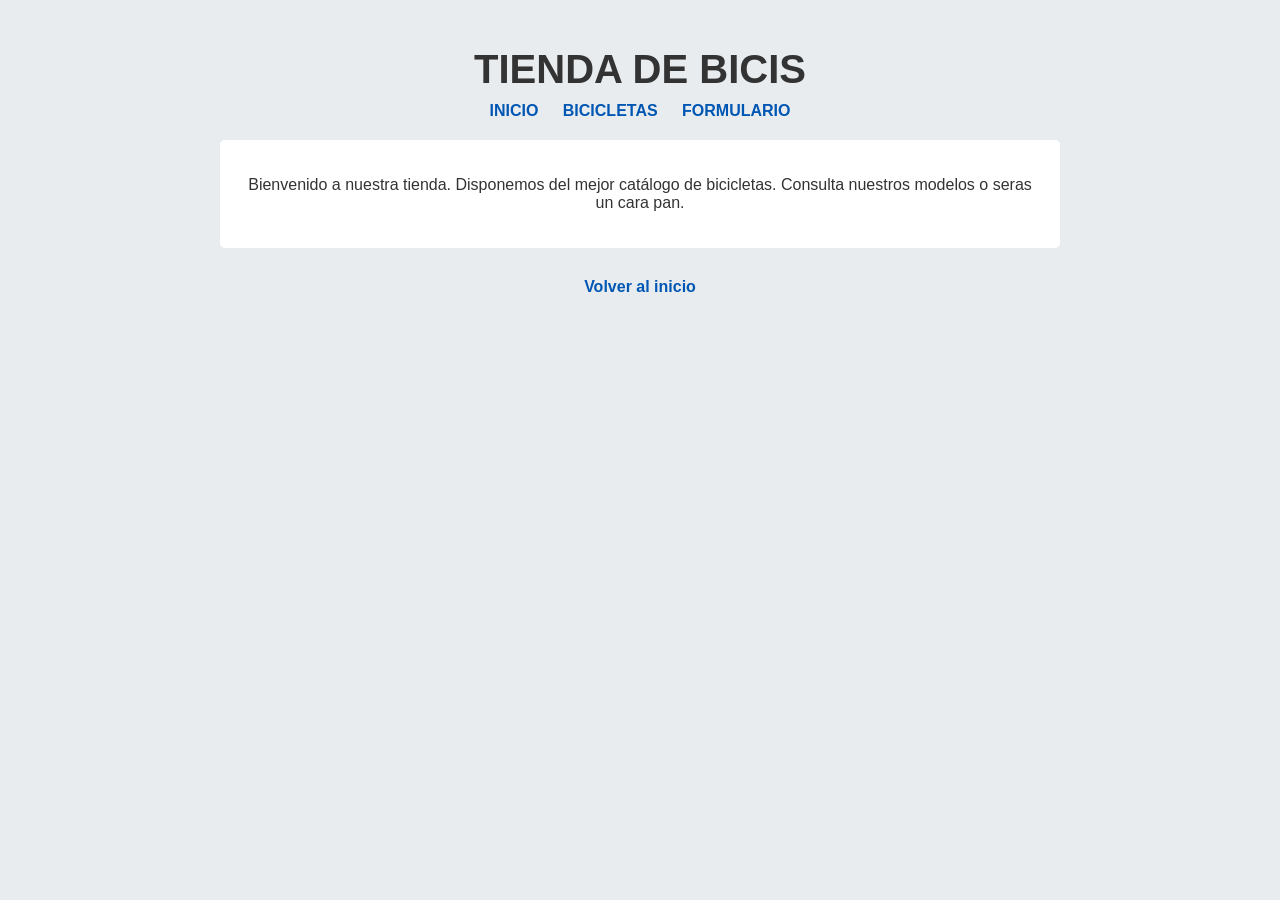
<file: index.html>
<!DOCTYPE html>
<html lang="es">
<head>
    <meta charset="UTF-8">
    <title>Tienda de Bicis - Inicio</title>
    <link rel="stylesheet" href="estilos.css">
</head>
<body>

    <h1>TIENDA DE BICIS</h1>

    <nav>
        <a href="index.html">INICIO</a>
        <a href="bicicletas.html">BICICLETAS</a>
        <a href="formulario.html">FORMULARIO</a>
    </nav>

    <div class="contenedor">
        <p>Bienvenido a nuestra tienda. Disponemos del mejor catálogo de bicicletas. Consulta nuestros modelos o seras un cara pan.</p>
    </div>

    <footer>
        <p><a href="index.html">Volver al inicio</a></p>
    </footer>

</body>
</html>
</file>
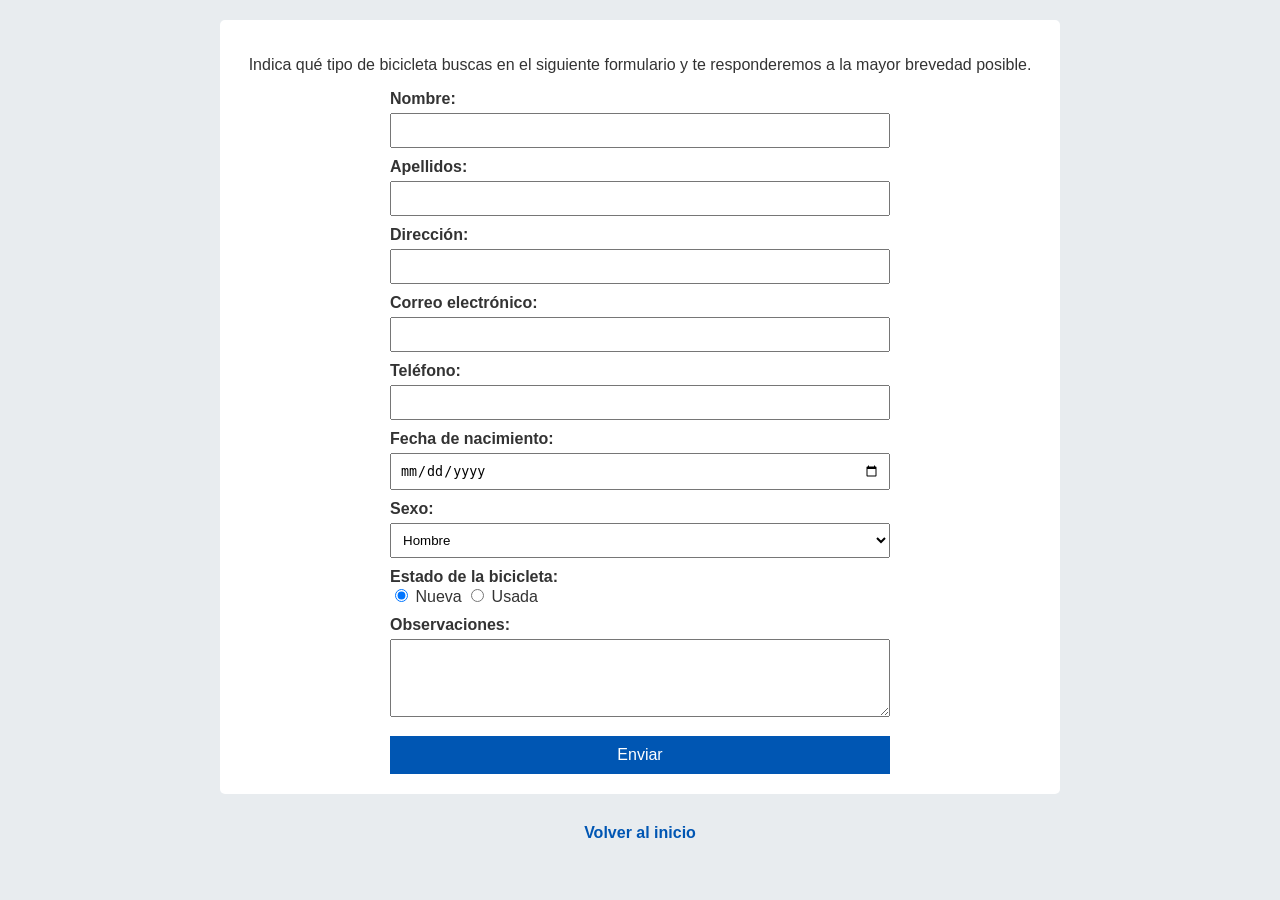
<file: formulario.html>
<!DOCTYPE html>
<html lang="es">
<head>
    <meta charset="UTF-8">
    <title>Tienda de Bicis - Formulario</title>
    <link rel="stylesheet" href="estilos.css">
</head>
<body>

    <div class="contenedor">
        <p>Indica qué tipo de bicicleta buscas en el siguiente formulario y te responderemos a la mayor brevedad posible.</p>

        <form action="#" method="post">
            <label for="nombre">Nombre:</label>
            <input type="text" id="nombre" name="nombre" required>

            <label for="apellidos">Apellidos:</label>
            <input type="text" id="apellidos" name="apellidos" required>

            <label for="direccion">Dirección:</label>
            <input type="text" id="direccion" name="direccion">

            <label for="correo">Correo electrónico:</label>
            <input type="email" id="correo" name="correo" required>

            <label for="telefono">Teléfono:</label>
            <input type="tel" id="telefono" name="telefono">

            <label for="fecha">Fecha de nacimiento:</label>
            <input type="date" id="fecha" name="fecha">

            <label for="sexo">Sexo:</label>
            <select id="sexo" name="sexo">
                <option value="hombre">Hombre</option>
                <option value="mujer">Mujer</option>
                <option value="otro">Otro</option>
            </select>

            <label>Estado de la bicicleta:</label>
            <label class="opcion-radio"><input type="radio" name="estado" value="nueva" checked> Nueva</label>
            <label class="opcion-radio"><input type="radio" name="estado" value="usada"> Usada</label>

            <label for="observaciones">Observaciones:</label>
            <textarea id="observaciones" name="observaciones" rows="4"></textarea>

            <button type="submit">Enviar</button>
        </form>
    </div>

    <footer>
        <p><a href="index.html">Volver al inicio</a></p>
    </footer>

</body>
</html>
</file>
<file: estilos.css>
/* general */
body {
    font-family: Arial, sans-serif;
    background-color: #e8ecef;
    color: #333333;
    margin: 0;
    padding: 20px;
    text-align: center;
}

/* botones de navegacion */
h1 {
    font-size: 2.5em;
    margin-bottom: 10px;
}

nav {
    margin-bottom: 20px;
}

nav a, footer a {
    color: #0056b3;
    text-decoration: none;
    font-weight: bold;
    margin: 0 10px;
}

nav a:hover, footer a:hover {
    text-decoration: underline;
}

/* Cajas de contenido */
.contenedor {
    background-color: #ffffff;
    padding: 20px;
    max-width: 800px;
    margin: 0 auto;
    border-radius: 5px;
}

/* fotos */
.galeria {
    display: flex;
    flex-wrap: wrap;
    justify-content: center;
    gap: 15px;
}

.tarjeta {
    background-color: #f9f9f9;
    border: 1px solid #ddd;
    width: 220px;
    padding: 10px;
}

.tarjeta img {
    width: 100%;
    height: 140px;
    object-fit: cover;
}

/* Formulario */
form {
    text-align: left;
    max-width: 500px;
    margin: 0 auto;
}

label {
    display: block;
    margin-top: 10px;
    font-weight: bold;
}

input[type="text"],
input[type="email"],
input[type="tel"],
input[type="date"],
select,
textarea {
    width: 100%;
    padding: 8px;
    margin-top: 5px;
    box-sizing: border-box;
}

.opcion-radio {
    font-weight: normal;
    display: inline;
}

button {
    background-color: #0056b3;
    color: white;
    border: none;
    padding: 10px 15px;
    margin-top: 15px;
    cursor: pointer;
    width: 100%;
    font-size: 1rem;
}

/* Pie de página */
footer {
    margin-top: 30px;
}
</file>
